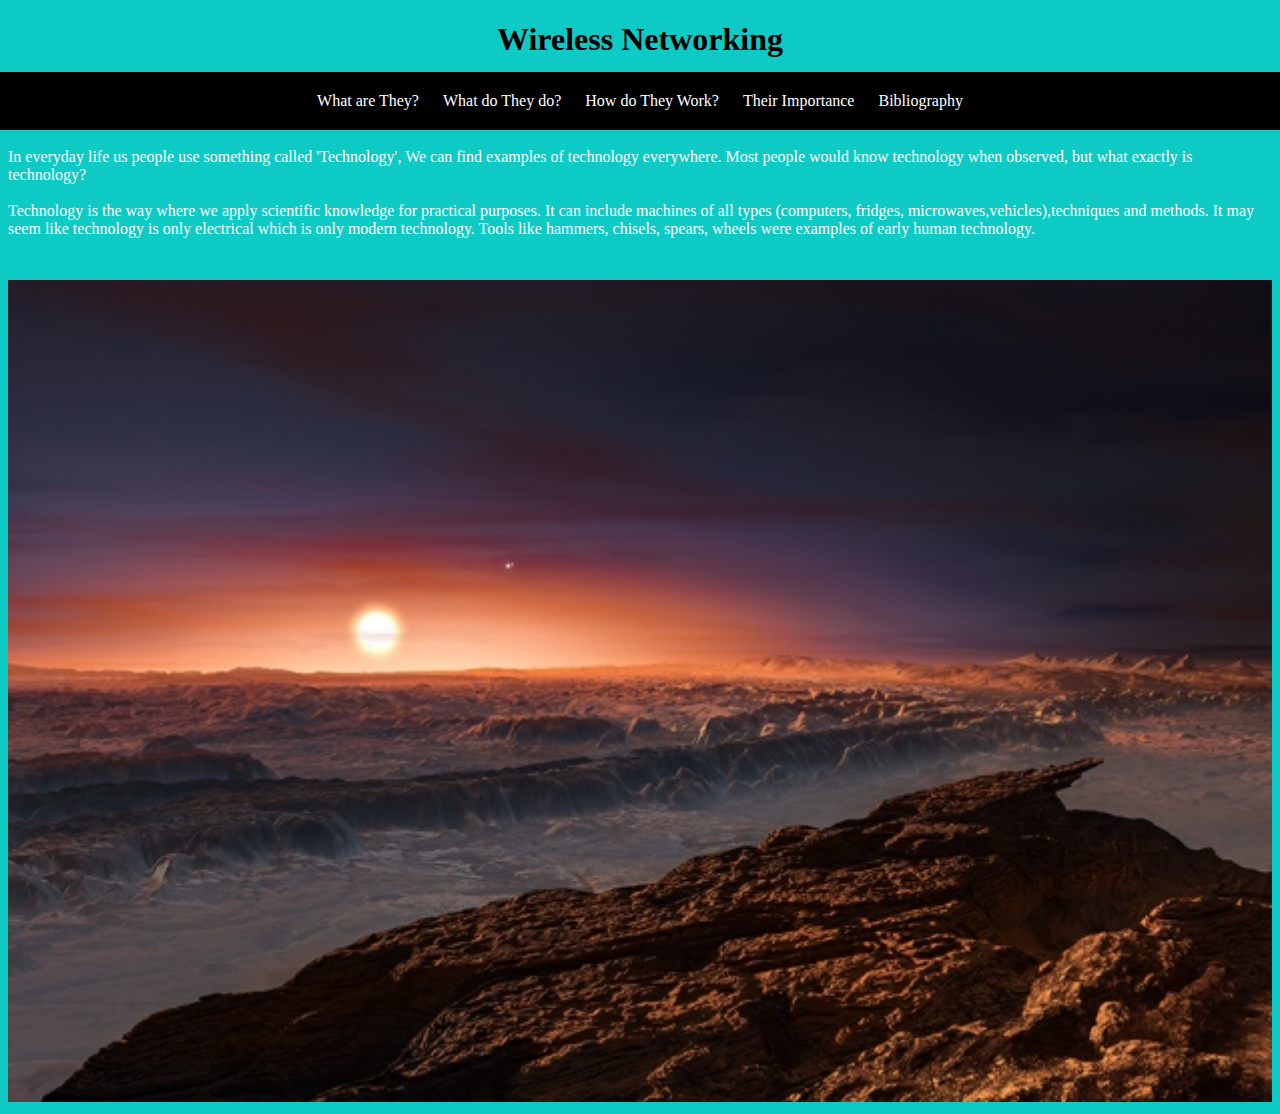
<file: index.html>
<!DOCTYPE html>
<html>
<head>
  <link rel="stylesheet" href="Style.css">
</head>
<body style="background-color:#0ECAC5">

<h1 style="text-align: center;">Wireless Networking</h1>

<nav>
  <a href="What.html">What are They?</a>
  <a href="What Do.html">What do They do?</a>
  <a href="How Do.html">How do They Work?</a>
  <a href="Importance.html">Their Importance</a>
  <a href="Biblio.html">Bibliography</a>
</nav>

<div style="background-color:#0ECAC5";color:white;padding:20px;">
  <p>In everyday life us people use something called 'Technology', We can find examples of
    technology everywhere. Most people would know technology when observed, but what exactly
    is technology? <br> <br>
  Technology is the way where we apply scientific knowledge for practical purposes.
  It can include machines of all types (computers, fridges, microwaves,vehicles),techniques and
  methods. It may seem like technology is only electrical which is only modern technology.
  Tools like hammers, chisels, spears, wheels were examples of early human technology.</p>
</div>



 </p>

<img src="proximabWEB.jpg" style="width:100%; height:auto"

</body>
</html>
</file>
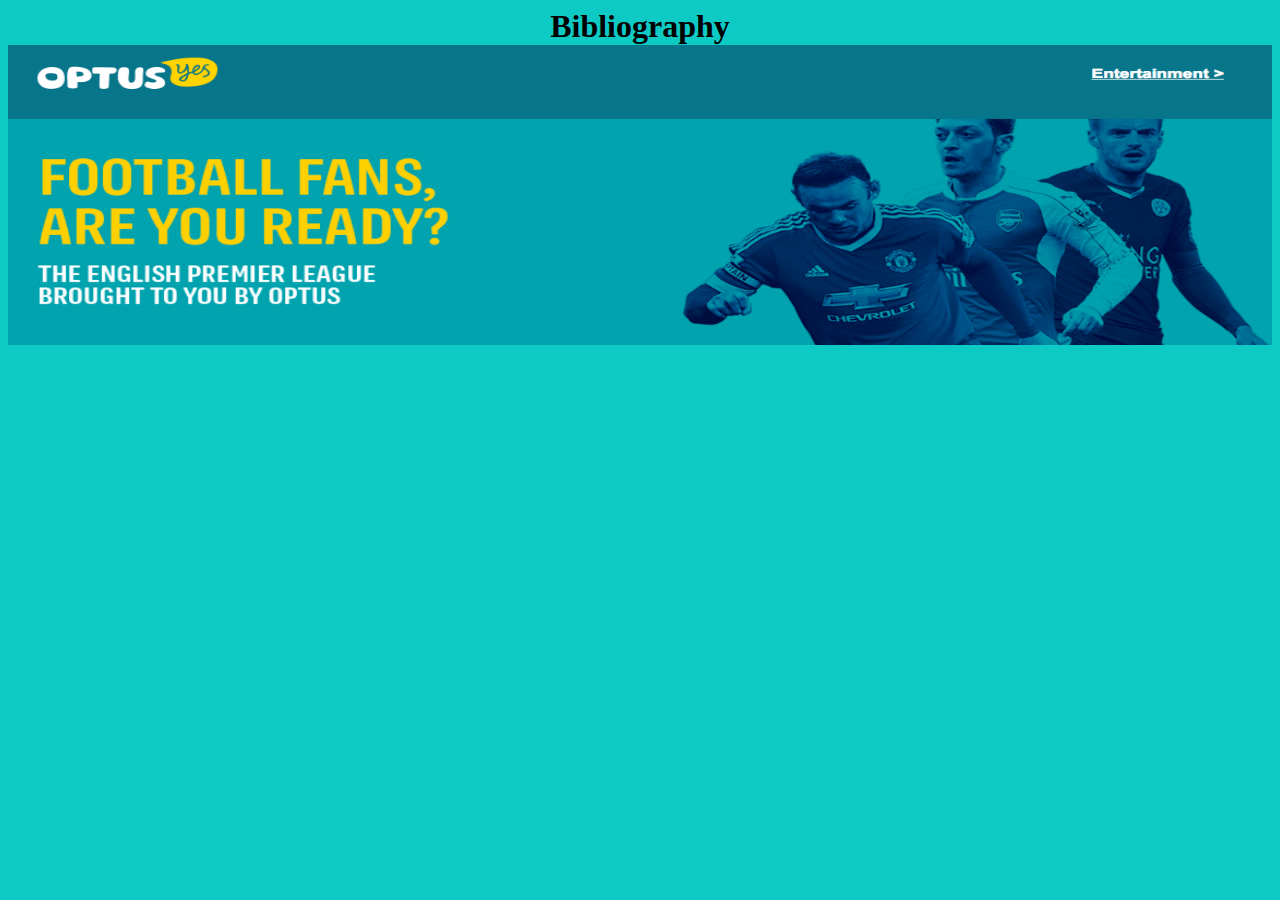
<file: Biblio.html>
<body style="background-color:#0ECAC5">

<h1 style="text-align: center;">Bibliography
  <a href="https://www.optus.com.au">
    <img src="./Resources/optusfootball.png" alt="Advertising Banner" style="width:100%; height:300px;">
  </a>
</file>
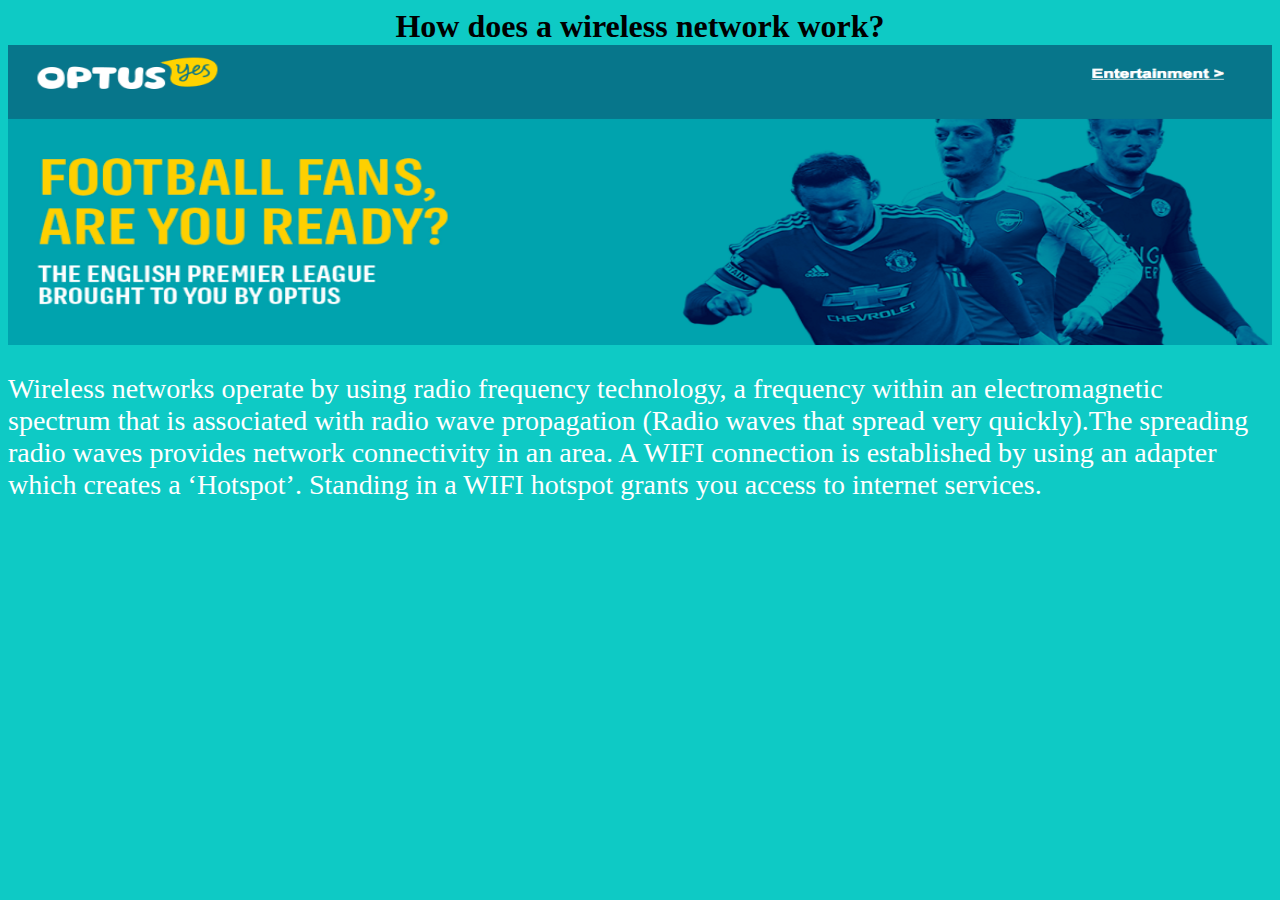
<file: How Do.html>
<body style="background-color:#0ECAC5">

<h1 style="text-align: center;">How does a wireless network work?
  <a href="https://www.optus.com.au">
    <img src="./Resources/optusfootball.png" alt="Advertising Banner" style="width:100%; height:300px;">
  </a>
</h1>
<p style="font-size: 28px; color: white;"> Wireless networks operate by using radio frequency technology,
  a frequency within an electromagnetic spectrum that is associated with radio wave propagation (Radio
  waves that spread very quickly).The spreading radio waves provides network connectivity in an area. A
  WIFI connection is established by using an adapter which creates a ‘Hotspot’. Standing in a WIFI hotspot
  grants you access to internet services.</p>
</file>
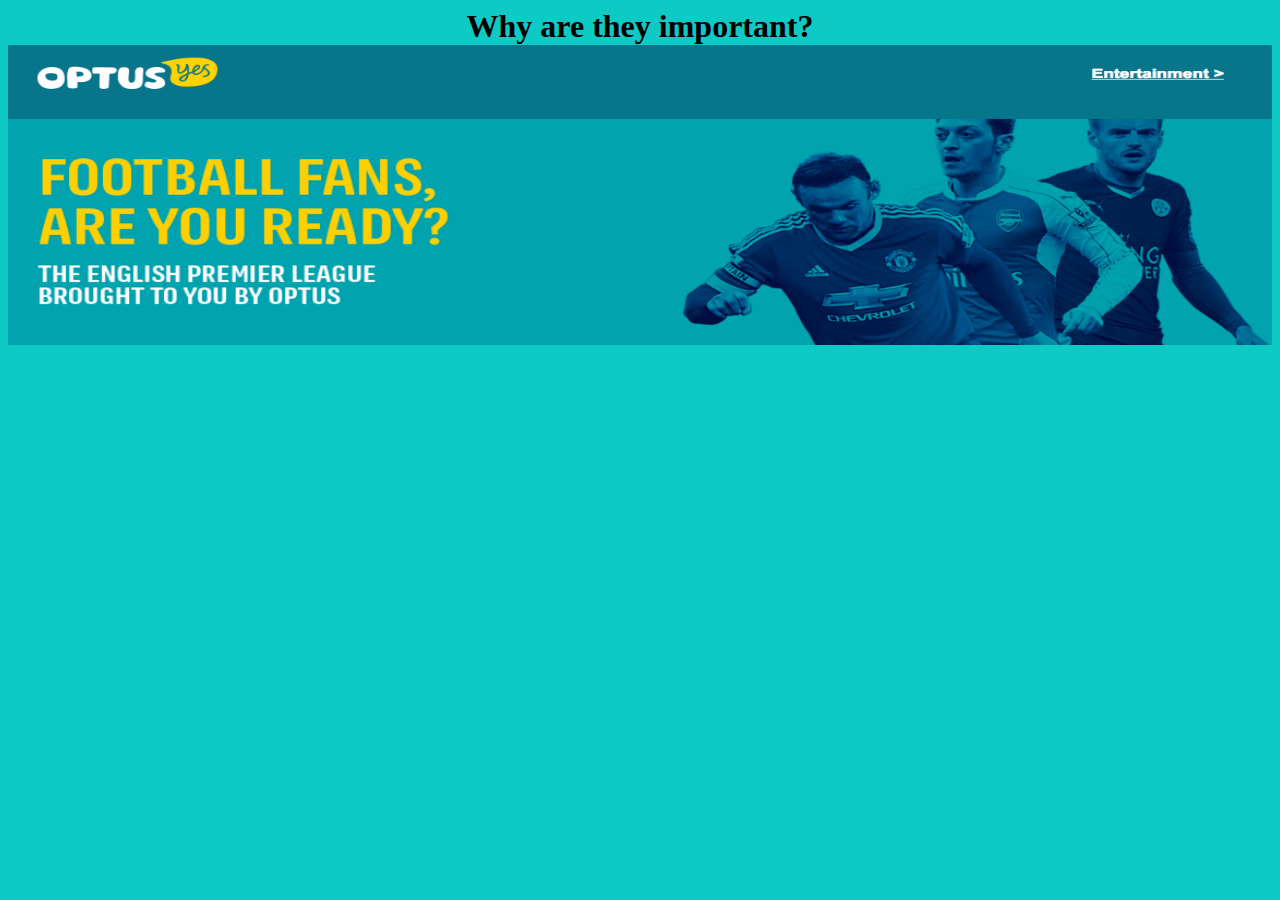
<file: Importance.html>
<body style="background-color:#0ECAC5">

<h1 style="text-align: center;">Why are they important?
  <a href="https://www.optus.com.au">
    <img src="./Resources/optusfootball.png" alt="Advertising Banner" style="width:100%; height:300px;">
  </a>
</file>
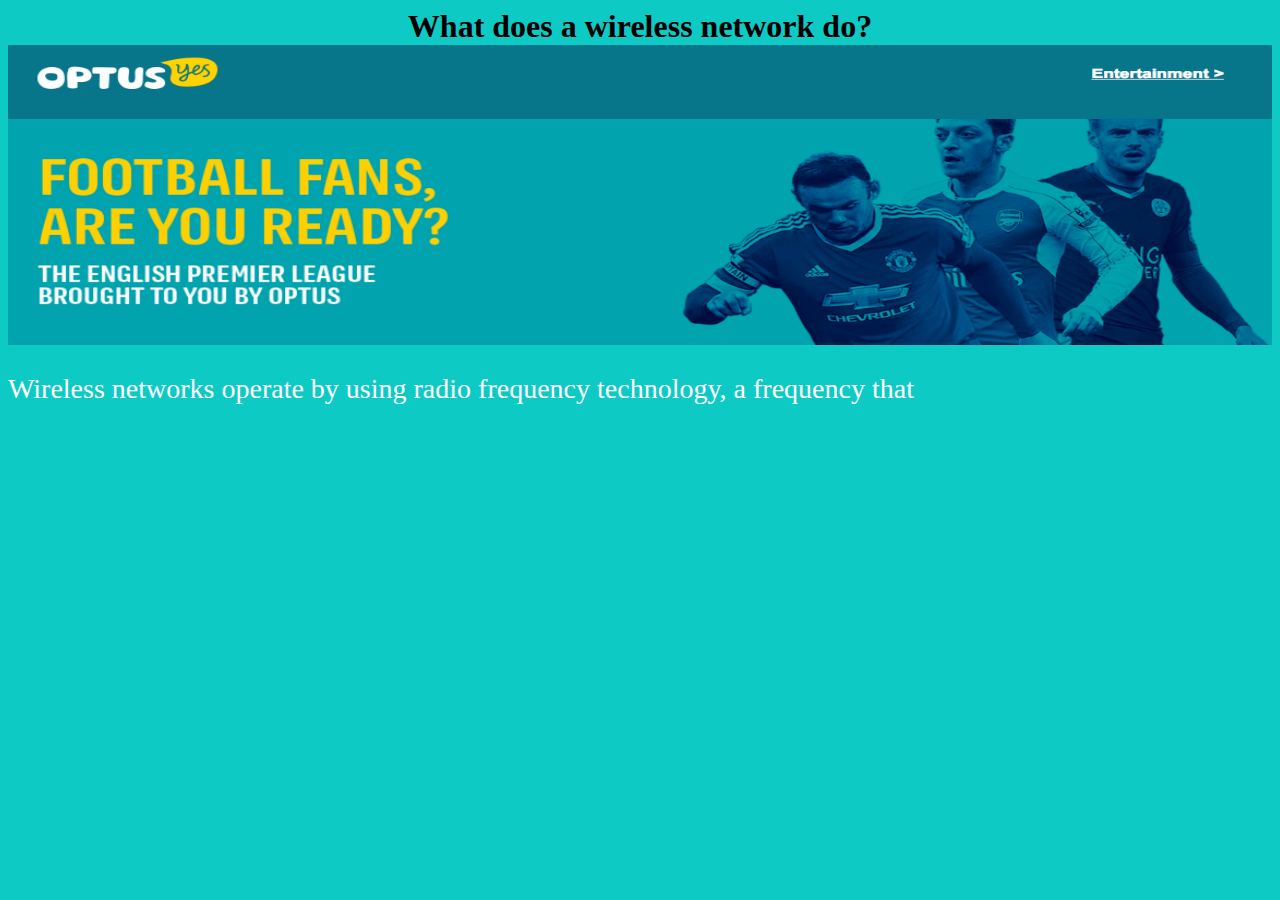
<file: What Do.html>
<body style="background-color:#0ECAC5">

<h1 style="text-align: center;">What does a wireless network do?
  <a href="https://www.optus.com.au">
    <img src="./Resources/optusfootball.png" alt="Advertising Banner" style="width:100%; height:300px;">
  </a>
</h1>

<p style="font-size: 28px; color: white;"> Wireless networks operate by using radio frequency technology, a frequency that </p>
</file>
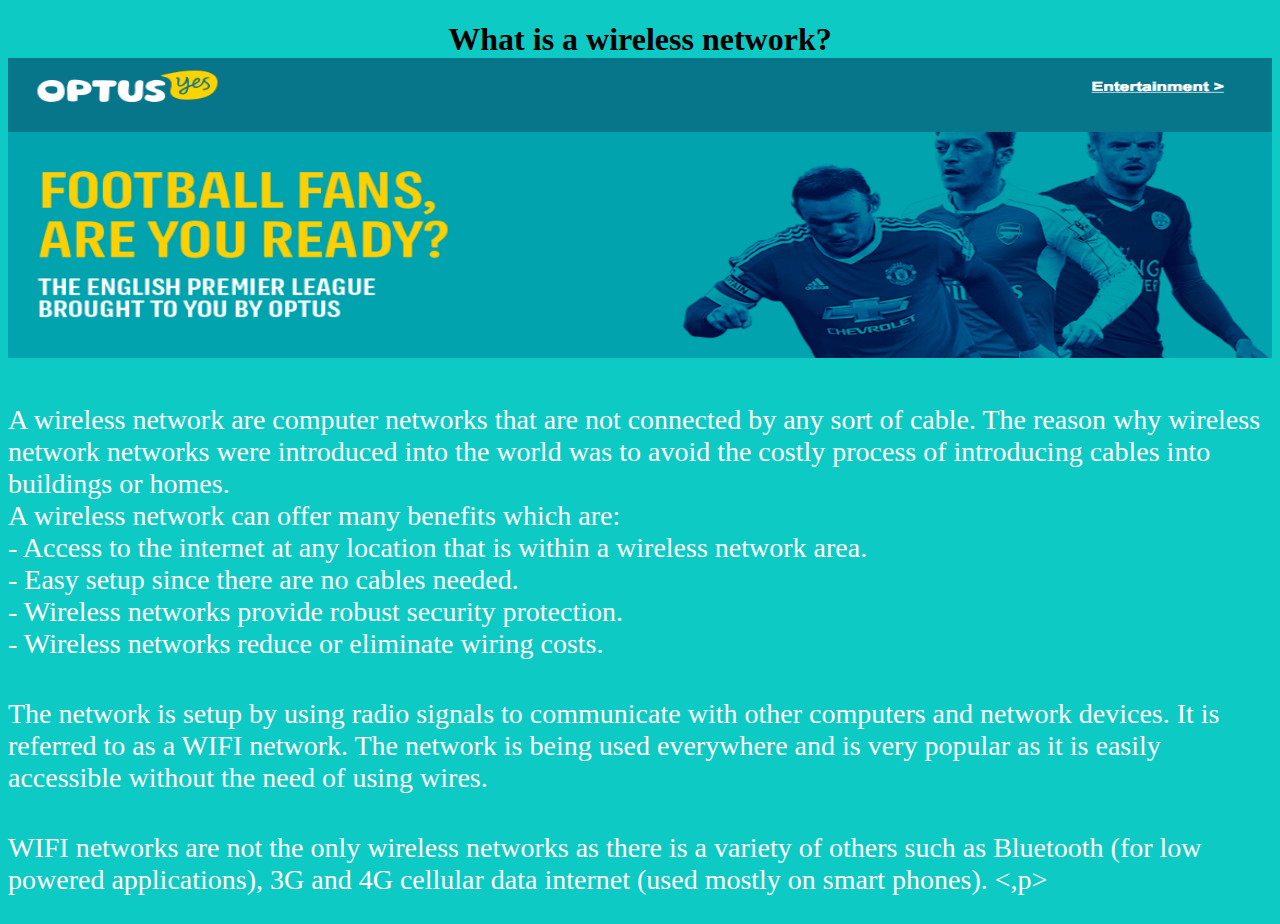
<file: What.html>
<!DOCTYPE html>
<html>
<head>
  <link rel="stylesheet" href="Style.css">
</head>

<body style="background-color:#0ECAC5">

<h1 style="text-align: center;">What is a wireless network?
  <a href="https://www.optus.com.au">
  <img src="./Resources/optusfootball.png" alt="Advertising Banner" style="width:100%; height:300px;">
</a>
</h1>
<p style="font-size: 28px;"> A wireless network are computer networks that are not connected by any sort of cable.
  The reason why wireless network networks were introduced into the world was to avoid
  the costly process of introducing cables into buildings or homes.<br>
  A wireless network can offer many benefits which are:<br>
  - Access to the internet at any location that is within a wireless network
  area.<br>
  - Easy setup since there are no cables needed.<br>
  - Wireless networks provide robust security protection.<br>
  - Wireless networks reduce or eliminate wiring costs.<br>

<p style="font-size: 28px;"> The network is setup by using radio signals to communicate with other computers and network devices.
     It is referred to as a WIFI network. The network is being used everywhere and is very popular as it is
     easily accessible without the need of using wires.</p>

 <p style="font-size: 28px;"> WIFI networks are not the only wireless networks as there is a variety of others such as Bluetooth (for low powered applications),
     3G and 4G cellular data internet (used mostly on smart phones). <,p>




</body>
</html>
</file>
<file: Style.css>
nav{
  margin: -8px -16px -8px -16px;
  font-size: 16px;
  display: block;
  text-align: center;
  background-color: black;
}

nav > a{
  color: white;
  display: inline-block;
  text-decoration: none;
  padding: 20px 10px 20px 10px;
}
nav a:hover {
  background-color: #4A7C76 ;
}

p
{
  color: white;
  padding-top: 10px;
}
</file>
